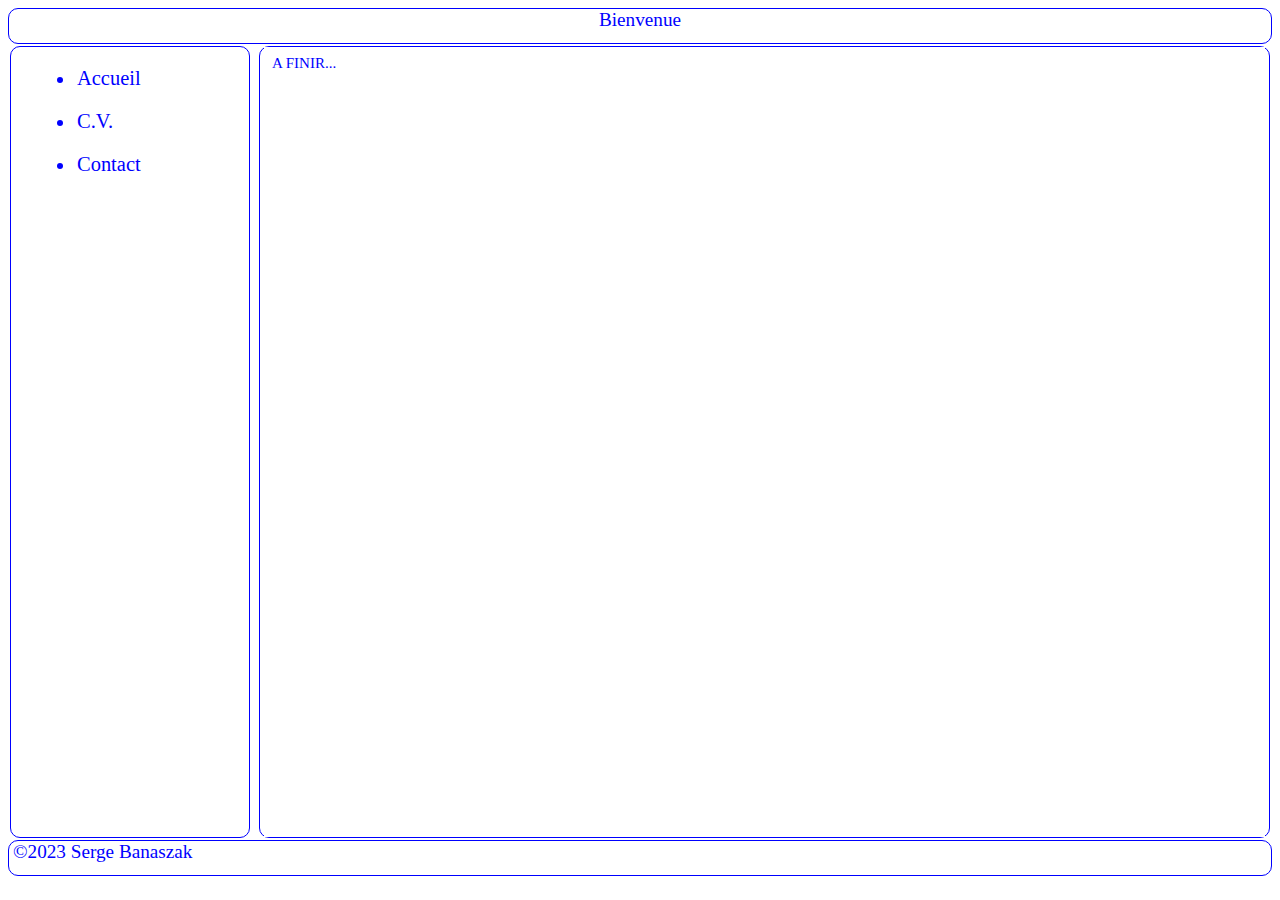
<file: index.html>
<!DOCTYPE html>
<html>
	<head>
		<meta http-equiv="Content-Type" content="text/html; charset=utf-8"/>
		<link rel="stylesheet" href="style.css" type="text/css">
	</head>
	<body>
		<header id="divHaut" class="divHaut">
			Bienvenue
		</header>
		<nav id="divNav" class="divNav">
			<ul>
				<li><a href="accueil.htm"	class="lienNav" target="iFrameArticle">Accueil</a></li>
				<li><a href="cv.pdf"			class="lienNav" target="iFrameArticle">C.V.</a></li>
				<li><a href="mailto:lovmy@wanadoo.fr"	class="lienNav" target="iFrameArticle">Contact</a></li>
			</ul>
			<a href="#divNav" class="ouvrir"><h1>&rsaquo;</h1></a>
			<a href="#divNav_clos" class="fermer"><h1>&lsaquo;</h1></a>
		</nav>
		<nav id="divGaucheHaut" class="divGaucheHaut">
			<ul>
				<li><a href="accueil.htm"	class="lien" target="iFrameArticle">Accueil</a></li>
				<li><a href="cv.pdf"			class="lien" target="iFrameArticle">C.V.</a></li>
				<li><a href="mailto:lovmy@wanadoo.fr"	class="lien" target="iFrameArticle">Contact</a></li>
			</ul>
		</nav>
		<article id="divDroitBas" class="divDroitBas">
			<iframe name="iFrameArticle" frameborder="0" style="width: 100%;height: 100%;" src="accueil.htm"></iframe>
		</article>
		<footer id="divBas" class="divBas">
			&copy;2023 Serge Banaszak
		</footer>
	</body>
</html>
</file>
<file: style.css>
@charset "UTF-8";

:root {
 	--couleur_texte: blue;
 	--couleur_fond: white;
 	--couleur_bouton_texte: white;
 	--couleur_bouton_fond: blue;
 	--couleur_entete_texte: white;
 	--couleur_entete_fond: blue;
}

/* #		-> Trouve l'element par son id		*/
/* .		-> Trouve l'element par sa classe	*/
/* Sans rien	-> Trouve l'element par son tag	XML	*/

body {
	overflow:hidden;
	font-size: 1.5vw;
	color: var(--couleur_texte);
	background-color: var(--couleur_fond);
}

hr {
	border-top: 1px solid var(--couleur_texte);
}

li {
	margin: 20px;
}

p {
	font-size: 2vw;
}

/* header */
.divHaut {
	width: 100%;
	height: 4vh;
	background-color: var(--couleur_fond);
	border: 1px solid var(--couleur_texte);
	border-radius: 10px;
	padding-left: 4px;
	padding-right: 4px;
	box-sizing: border-box;
	text-align: center;
	z-index: 1;
}

/* nav */
.divNav {
	height: 88vh;
	width: 378px;
	margin: 0px;
	padding: 10px;
	color: var(--couleur_entete_texte);
	background-color: var(--couleur_entete_fond);
	border: 1px solid var(--couleur_entete_texte);
	border-top-left-radius: 0px;
	border-top-right-radius: 10px;
	border-bottom-right-radius: 10px;
	border-bottom-left-radius: 0px;
	opacity: 0.8;
	position: absolute;
	left: -400px;
	-webkit-transition: all .5s ease-in;
	transition: all .5s ease-in;
	z-index: 2;
	visibility: hidden;
}
.divNav a.ouvrir,
.divNav a.fermer {
	padding: 10px 5px;
	background-color: var(--couleur_fond);
	border: 1px solid var(--couleur_texte);
	border-top-left-radius: 0px;
	border-top-right-radius: 10px;
	border-bottom-right-radius: 10px;
	border-bottom-left-radius: 0px;
	text-decoration: none;
	position: absolute;
	right: -31px;
	top: 30px;
	width: 20px;
}
.divNav:target {
	left: 0px;
}
.divNav a.fermer {
	display: none;
}
.divNav_clos:target #volet {
	left: -400px;
}
.divNav:target a.ouvrir {
	display: none;
}
.divNav:target a.fermer {
	display: block;
}

.divContenaire {
	width: 100%;
	height: 88vh;
	background-color: var(--couleur_fond);
	border: 0px solid var(--couleur_texte);
	float: left;
	border-radius: 10px;
	margin: 2px;
	padding-left: 4px;
	padding-right: 4px;
	box-sizing: border-box;
	z-index: 1;
}

.divLogin {
	width: 30%;
	background-color: var(--couleur_fond);
	border: 1px solid var(--couleur_texte);
	border-radius: 10px;
	margin-top: 20vh;
	margin-left: auto;
	margin-right: auto;
	z-index: 2;
}

 /* nav */
.divGaucheHaut {
	width: 19%;
	height: 88vh;
	background-color: var(--couleur_fond);
	border: 1px solid var(--couleur_texte);
	float: left;
	border-radius: 10px;
	margin: 2px;
	padding-left: 4px;
	padding-right: 4px;
	box-sizing: border-box;
	z-index: 1;
}

 /* article */
.divDroitBas {
	width: 80%;
	height: 88vh;
	background-color: var(--couleur_fond);
	border: 1px solid var(--couleur_texte);
	text-align: center;
	float: right;
	border-radius: 10px;
	margin: 2px;
	padding-left: 4px;
	padding-right: 4px;
	box-sizing: border-box;
	z-index: 1;
}

/* footer */
.divBas {
	width: 100%;
	height: 4vh;
	background-color: var(--couleur_fond);
	border: 1px solid var(--couleur_texte);
	float: left;
	border-radius: 10px;
	padding-left: 4px;
	padding-right: 4px;
	box-sizing: border-box;
	text-align: left;
	z-index: 1;
}

/* a href */
.lien {
	color: var(--couleur_texte);
	background-color: var(--couleur_fond);
	border: 2px solid var(--couleur_fond);
	border-radius: 5%;
	font-size: 1.6vw;
	text-decoration: none;
}

/* a href dans le menu */
.lienNav {
	color: var(--couleur_fond);
	background-color: var(--couleur_texte);
	border: 2px solid var(--couleur_texte);
	border-radius: 5%;
	font-size: 1.6vw;
	font-weight: bold;
	text-decoration: none;
}

/* Les elements du formulaire */

.selection {
	color: var(--couleur_texte);
	background-color: var(--couleur_fond);
	border: 1px solid var(--couleur_texte);
	border-radius: 2px;
	font-size: 1.4vw;
}

input[type="button"] {
	color: var(--couleur_bouton_texte);
	background-color: var(--couleur_bouton_fond);
	border: 2px solid var(--couleur_bouton_fond);
	border-radius: 5%;
	font-size: 1.6vw;
	font-weight: bold;
	text-decoration: none;
}

input[type="button"]:hover
{
	color: var(--couleur_bouton_fond);
	background-color: var(--couleur_bouton_texte);
}

input[type="button"]:active
{
	color: var(--couleur_bouton_fond);
	background-color: var(--couleur_bouton_texte);
}

input[type="checkbox"] {
	color: var(--couleur_texte);
	background-color: var(--couleur_fond);
	border: 1px solid var(--couleur_texte);
	border-radius: 2px;
	font-size: 1.4vw;
	width: 1.5vw;
	height: 1.5vw;
}

input[type="checkbox"]:before {
	background-color:green;
}

input[type="radio"] {
	color: var(--couleur_texte);
	background-color: var(--couleur_fond);
	border: 1px solid var(--couleur_texte);
	font-size: 1.4vw;
	width: 1.5vw;
	height: 1.5vw;
}

input[type="text"] {
	color: var(--couleur_texte);
	background-color: var(--couleur_fond);
	border: 1px solid var(--couleur_texte);
	border-radius: 2px;
	width: 100%;
	height: 2vw;
	font-size: 1.4vw;
}

input[type="password"] {
	color: var(--couleur_texte);
	background-color: var(--couleur_fond);
	border: 1px solid var(--couleur_texte);
	border-radius: 2px;
	width: 100%;
	height: 2vw;
	font-size: 1.4vw;
}

input[type="submit"] {
	color: var(--couleur_bouton_texte);
	background-color: var(--couleur_bouton_fond);
	border: 2px solid var(--couleur_bouton_fond);
	border-radius: 5%;
	font-size: 1.6vw;
	font-weight: bold;
	text-decoration: none;
}


.bouton {
	color: var(--couleur_bouton_texte);
	background-color: var(--couleur_bouton_fond);
	border: 2px solid var(--couleur_bouton_fond);
	border-radius: 5%;
	font-size: 1.6vw;
	font-weight: bold;
	text-decoration: none;
}

/* @media screen and (max-width: 1024px) { */
@media (orientation: portrait) {
	
	body {
		font-size: 4vw;
	}

	p {
		font-size: 4vw;
	}

	li {
		margin: 50px;
	}
	
	.selection {
		font-size: 4vw;
	}
	
	.divGaucheHaut {
		width: 0%;
		height: 0vh;
		float: left;
		clear: both;
		visibility: hidden;
	}

	.divDroitBas {
		width: 100%;
		height: 89vh;
		float: left;
		clear: both;
	}
	
	.lien {
		font-size: 4vw;
	}

	.bouton {
		font-size: 4vw;
	}

	/* Les elements du formulaire */
	input[type="button"] {
		font-size: 4vw;
		background-size: 110px 110px;
	}

	input[type="button"]:hover {
		font-size: 4vw;
	}
	
	input[type="checkbox"] {
		background-color: var(--couleur_fonc);
		color: var(--couleur_texte);
		font-size: 4vw;
		width: 4vw;
    		height: 4vw;
	}
	input[type="radio"] {
		background-color: var(--couleur_fond);
		color: var(--couleur_texte);
		font-size: 4vw;
		width: 4vw;
    		height: 4vw;
	}
	input[type="text"] {
		font-size: 4vw;
		height: 4vw;
	}
	input[type="password"] {
		font-size: 4vw;
		height: 4vw;
	}
	
	.divNav {
		height: 89vh;
		width: 578px;
		left: -600px;
		visibility: visible;
	}

	.divNav_clos:target #volet {
		left: -600px;
	}

	.divNav a.ouvrir,
	.divNav a.fermer {
		right: -51px;
		top: 30px;
		width: 40px;
	}

	.lienNav {
		font-size: 8vw;
	}
}
</file>
